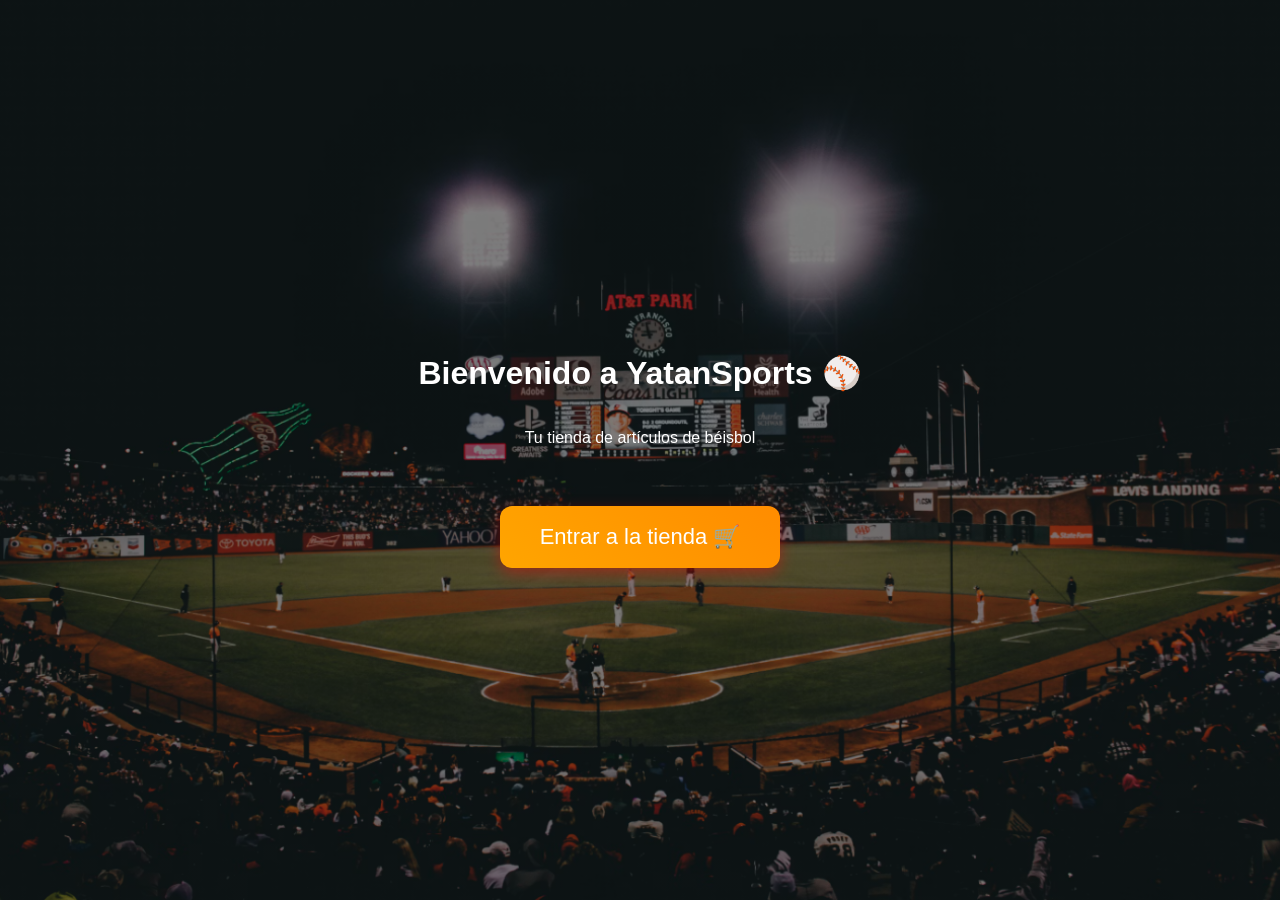
<file: index.html>
<!DOCTYPE html>
<html lang="es">
<head>
    <meta charset="UTF-8">
    <title>Bienvenido a YatanSports</title>

    <link rel="stylesheet" href="css/index.css">
</head>
<script src="script.js"></script>
<body>

    <h1>Bienvenido a YatanSports ⚾</h1>
    <p>Tu tienda de artículos de béisbol</p>

    <br>

    <a href="Tienda.html">
        <button>Entrar a la tienda 🛒</button>
    </a>

</body>
</html>
</file>
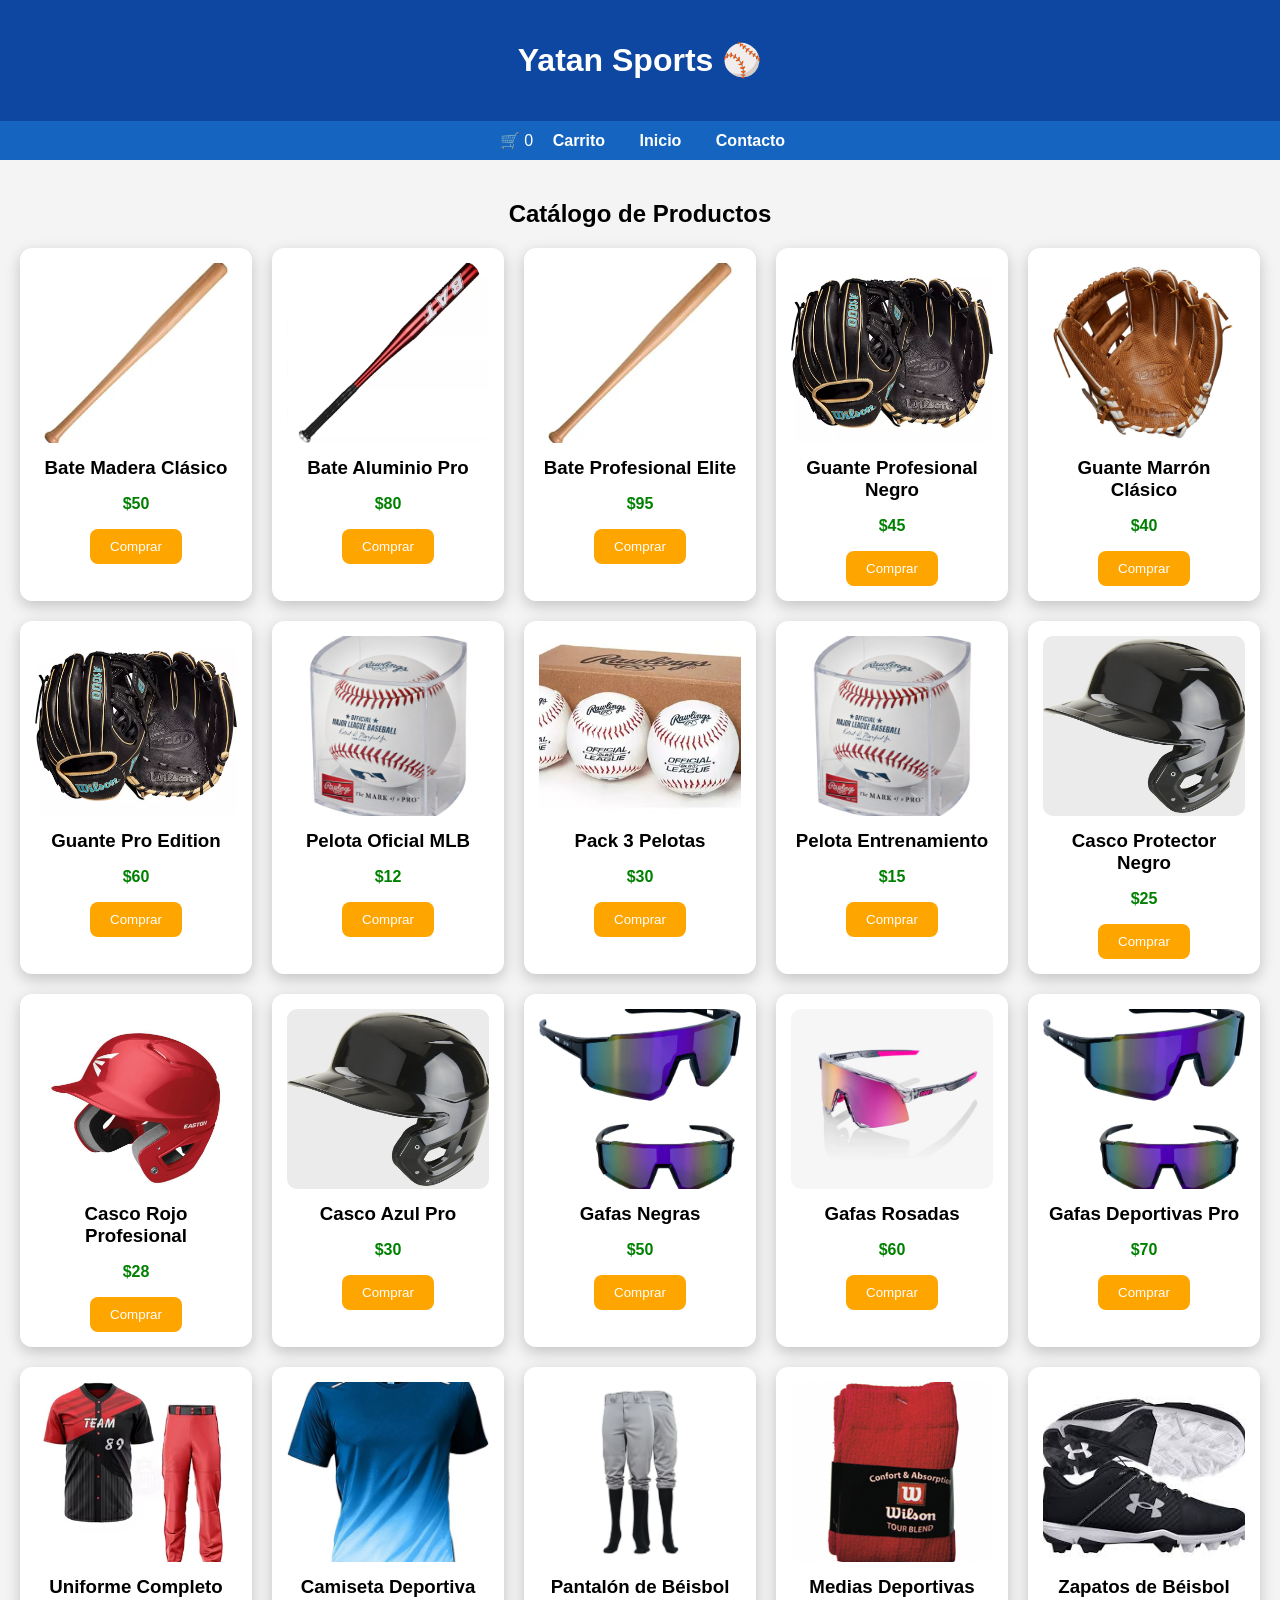
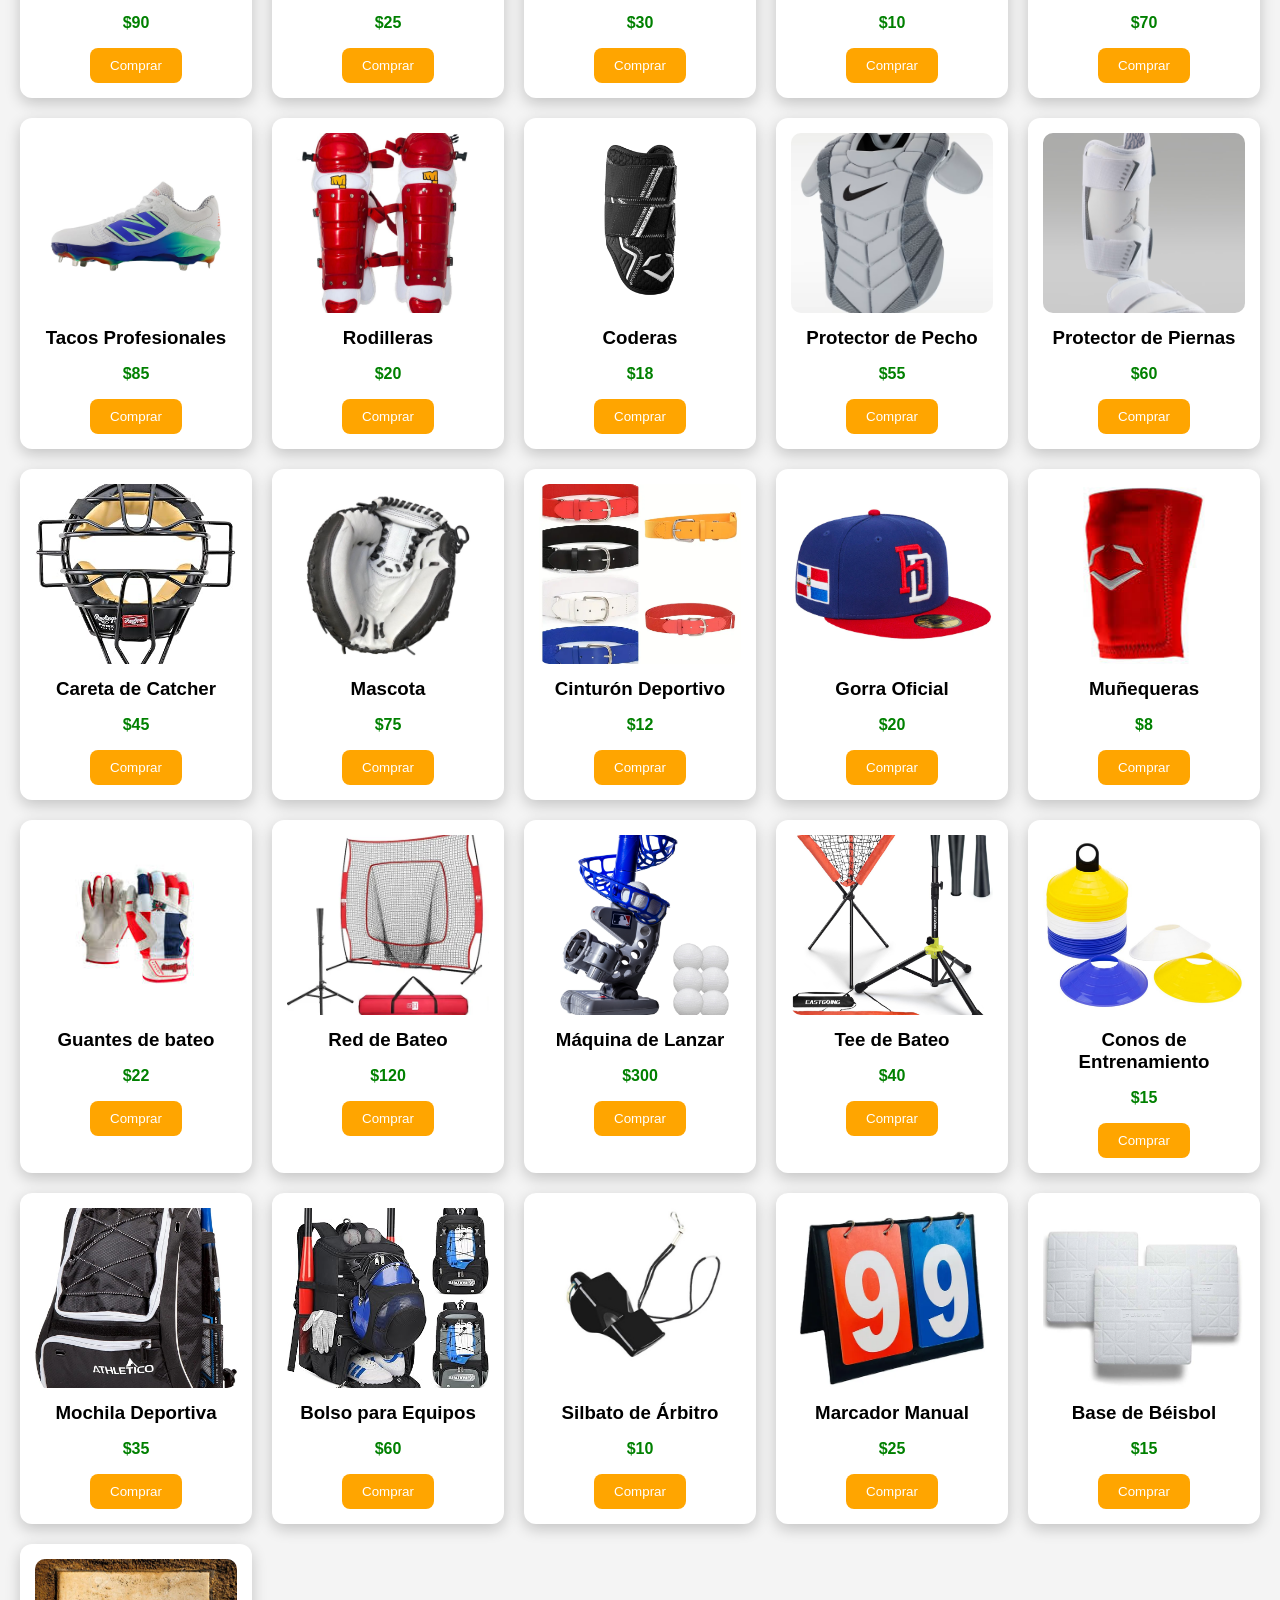
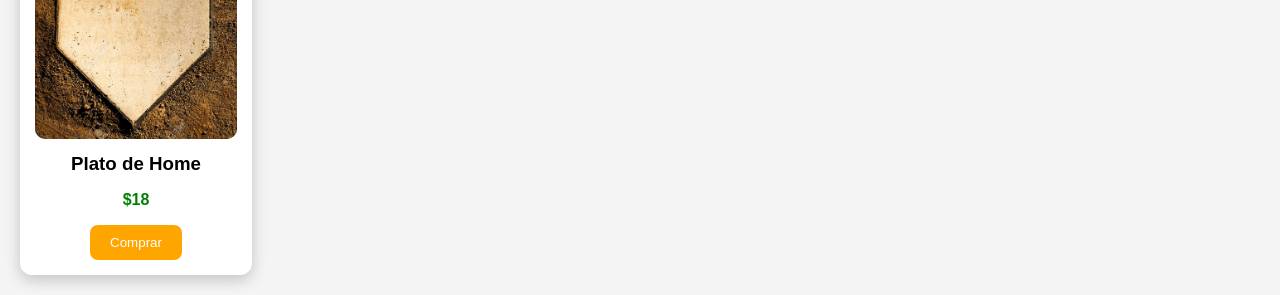
<file: productos.html>
<!DOCTYPE html>
<html lang="es">
<head>
    <meta charset="UTF-8">
    <title>Productos - Yatan Sports</title>

    <link rel="stylesheet" href="css/productos.css">
</head>

<script src="script.js"></script>
<body>

<header>
    <h1>Yatan Sports ⚾</h1>
</header>

<nav>
    <span style="color:white; margin-left:20px;">
       
🛒 <span id="contador-carrito">0</span>
</span>
<a href="Carrito.html">Carrito</a>
    <a href="index.html">Inicio</a>
    <a href="#" class="contacto">Contacto</a>
   
</nav>

<div class="container">
    <h2>Catálogo de Productos</h2>

    <div class="productos">

       
        <div class="producto">
            <img src="img/bate.webp">
            <h3>Bate Madera Clásico</h3>
            <p>$50</p>
            <button onclick="comprar('Bate Madera Clásico', 50)">Comprar</button>
        </div>

        <div class="producto">
            <img src="img/aluminio.webp">
            <h3>Bate Aluminio Pro</h3>
            <p>$80</p>
        <button onclick="comprar('Bate Aluminio Pro', 80)">Comprar</button>
        </div>

        <div class="producto">
            <img src="img/bate.webp">
            <h3>Bate Profesional Elite</h3>
            <p>$95</p>
            <button onclick="comprar('Bate Profesional Elite', 95)">Comprar</button>
        </div>

       
        <div class="producto">
            <img src="img/guante negro.webp">
            <h3>Guante Profesional Negro</h3>
            <p>$45</p>
            <button onclick="comprar('Guante Profesional Negro', 45)">Comprar</button>
        </div>

        <div class="producto">
            <img src="img/guante marron.webp">
            <h3>Guante Marrón Clásico</h3>
            <p>$40</p>
            <button onclick="comprar('Guante Marron Clasico', 40)">Comprar</button>
        </div>

        <div class="producto">
            <img src="img/guante negro.webp">
            <h3>Guante Pro Edition</h3>
            <p>$60</p>
            <button onclick="comprar('Guante Pro Edition', 60)">Comprar</button>
        </div>

        
        <div class="producto">
            <img src="img/Pelota Oficial MLB.jpg">
            <h3>Pelota Oficial MLB</h3>
            <p>$12</p>
            <button onclick="comprar('Pelota Oficial MLB', 12)">Comprar</button>
        </div>

        <div class="producto">
            <img src="img/Pack 3 Pelotas.webp">
            <h3>Pack 3 Pelotas</h3>
            <p>$30</p>
            <button onclick="comprar('Pack 3 Pelotas', 30)">Comprar</button>
        </div>

        <div class="producto">
            <img src="img/Pelota Oficial MLB.jpg">
            <h3>Pelota Entrenamiento</h3>
            <p>$15</p>
            <button onclick="comprar('Pelota Entrenamiento', 15)">Comprar</button>
        </div>

        <div class="producto">
            <img src="img/Casco Protector Negro.jpg">
            <h3>Casco Protector Negro</h3>
            <p>$25</p>
            <button onclick="comprar('Casco Protector Negro', 25)">Comprar</button>
        </div>

        <div class="producto">
            <img src="img/casco-de-beisbol-easton-alpha-rojo.jpg">
            <h3>Casco Rojo Profesional</h3>
            <p>$28</p>
            <button onclick="comprar('Casco Rojo Profesional', 28)">Comprar</button>
        </div>

        <div class="producto">
            <img src="img/Casco Protector Negro.jpg">
            <h3>Casco Azul Pro</h3>
            <p>$30</p>
            <button onclick="comprar('Csco Azul Pro', 30)">Comprar</button>
        </div>

        
        <div class="producto">
            <img src="img/Gafas.jpg">
            <h3>Gafas Negras</h3>
            <p>$50</p>
            <button onclick="comprar('Gafas Negras', 50)">Comprar</button>
        </div>

        <div class="producto">
            <img src="img/gafas rosas.webp">
            <h3>Gafas Rosadas</h3>
            <p>$60</p>
            <button onclick="comprar('Gafas Rosadas', 60)">Comprar</button>
        </div>

        <div class="producto">
            <img src="img/Gafas.jpg">
            <h3>Gafas Deportivas Pro</h3>
            <p>$70</p>
           <button onclick="comprar('Gafas Deportivas', 70)">Comprar</button>
        </div>

        

<div class="producto">
    <img src="img/uniforme completo.avif">
    <h3>Uniforme Completo</h3>
    <p>$90</p>
    <button onclick="comprar('Uniforme Completo', 90)">Comprar</button>
</div>

<div class="producto">
    <img src="img/camiseta deporiva.jpg">
    <h3>Camiseta Deportiva</h3>
    <p>$25</p>
    <button onclick="comprar('Camiseta Deportiva', 25)">Comprar</button>
</div>

<div class="producto">
    <img src="img/PantalonDeBeisbolSoftbolBeisportCortoGrisAdulto_e1f5cb87-dc6f-48f9-a55c-887fa8184e56_3333x.webp">
    <h3>Pantalón de Béisbol</h3>
    <p>$30</p>
    <button onclick="comprar('Pantalon de Beisbol', 30)">Comprar</button>
</div>

<div class="producto">
    <img src="img/medias.jpg">
    <h3>Medias Deportivas</h3>
    <p>$10</p>
    <button onclick="comprar('Medias Deportivas', 10)">Comprar</button>
</div>

<div class="producto">
    <img src="img/zapatos.jpg">
    <h3>Zapatos de Béisbol</h3>
    <p>$70</p>
    <button onclick="comprar('Zapatos de Beisbol', 70)">Comprar</button>
</div>

<div class="producto">
    <img src="img/Tacos Profesionales.jpg">
    <h3>Tacos Profesionales</h3>
    <p>$85</p>
    <button onclick="comprar('Tacos Profesionales', 85)">Comprar</button>
</div>


<div class="producto">
    <img src="img/Rodilleras-para-niños-KNEESPRTCTRKIDS-34.jpg">
    <h3>Rodilleras</h3>
    <p>$20</p>
    <button onclick="comprar('Rodilleras', 20)">Comprar</button>
</div>

<div class="producto">
    <img src="img/Coderas.png">
    <h3>Coderas</h3>
    <p>$18</p>
    <button onclick="comprar('Coderas', 18)">Comprar</button>
</div>

<div class="producto">
    <img src="img/Protector de Pecho.avif">
    <h3>Protector de Pecho</h3>
    <p>$55</p>
    <button onclick="comprar('Protector de Pecho', 55)">Comprar</button>
</div>

<div class="producto">
    <img src="img/Protector de Piernas.avif">
    <h3>Protector de Piernas</h3>
    <p>$60</p>
    <button onclick="comprar('Protector de Piernas ', 60)">Comprar</button>
</div>


<div class="producto">
    <img src="img/Careta de Catcher.jpg">
    <h3>Careta de Catcher</h3>
    <p>$45</p>
    <button onclick="comprar('Careta de Catcher', 45)">Comprar</button>
</div>

<div class="producto">
    <img src="img/Mascota.jpg">
    <h3>Mascota</h3>
    <p>$75</p>
    <button onclick="comprar('Mascota', 75)">Comprar</button>
</div>


<div class="producto">
    <img src="img/Cinturón Deportivo.webp">
    <h3>Cinturón Deportivo</h3>
    <p>$12</p>
    <button onclick="comprar('Cinturón Deportivo', 12)">Comprar</button>
</div>

<div class="producto">
    <img src="img/gorraAzulWBC_800x.webp">
    <h3>Gorra Oficial</h3>
    <p>$20</p>
    <button onclick="comprar('Gorra Oficial', 20)">Comprar</button>
</div>

<div class="producto">
    <img src="img/Muñequeras.jpg">
    <h3>Muñequeras</h3>
    <p>$8</p>
    <button onclick="comprar('Muñequeras', 8)">Comprar</button>
</div>

<div class="producto">
    <img src="img/Guantes de bateo.jpg">
    <h3>Guantes de bateo</h3>
    <p>$22</p>
    <button onclick="comprar('Guantes de bateo', 22)">Comprar</button>
</div>


<div class="producto">
    <img src="img/Red de Bateo.webp">
    <h3>Red de Bateo</h3>
    <p>$120</p>
   <button onclick="comprar('Red de Bateo', 120)">Comprar</button>
</div>

<div class="producto">
    <img src="img/Máquina de Lanzar.jpg">
    <h3>Máquina de Lanzar</h3>
    <p>$300</p>
    <button onclick="comprar('Maquina de Lanzar', 300)">Comprar</button>
</div>

<div class="producto">
    <img src="img/Tee de Bateo.jpg">
    <h3>Tee de Bateo</h3>
    <p>$40</p>
    <button onclick="comprar('Tee de Bateo', 40)">Comprar</button>
</div>

<div class="producto">
    <img src="img/Conos de Entrenamiento.jpg">
    <h3>Conos de Entrenamiento</h3>
    <p>$15</p>
    <button onclick="comprar('Conos de Entrenamiento', 15)">Comprar</button>
</div>


<div class="producto">
    <img src="img/Mochila Deportiva.jpg">
    <h3>Mochila Deportiva</h3>
    <p>$35</p>
    <button onclick="comprar('Mochila Deportiva', 35)">Comprar</button>
</div>

<div class="producto">
    <img src="img/Bolso para Equipos.jpg">
    <h3>Bolso para Equipos</h3>
    <p>$60</p>
    <button onclick="comprar('Bolso para Equipos', 60)">Comprar</button>
</div>


<div class="producto">
    <img src="img/Silbato de Árbitro.jpg">
    <h3>Silbato de Árbitro</h3>
    <p>$10</p>
    <button onclick="comprar('Silbato de Arbritos', 10)">Comprar</button>
</div>

<div class="producto">
    <img src="img/Marcador Manual.webp">
    <h3>Marcador Manual</h3>
    <p>$25</p>
    <button onclick="comprar('Marcador Manual', 25)">Comprar</button>
</div>

<div class="producto">
    <img src="img/Bases.png">
    <h3>Base de Béisbol</h3>
    <p>$15</p>
    <button onclick="comprar('Base de Beisbol', 15)">Comprar</button>
</div>

<div class="producto">
    <img src="img/Plato de Home.jpg">
    <h3>Plato de Home</h3>
    <p>$18</p>
    <button onclick="comprar('Plato de Home', 18)">Comprar</button>
    
</div>

    </div>
</div>



</body>
</html>
</file>
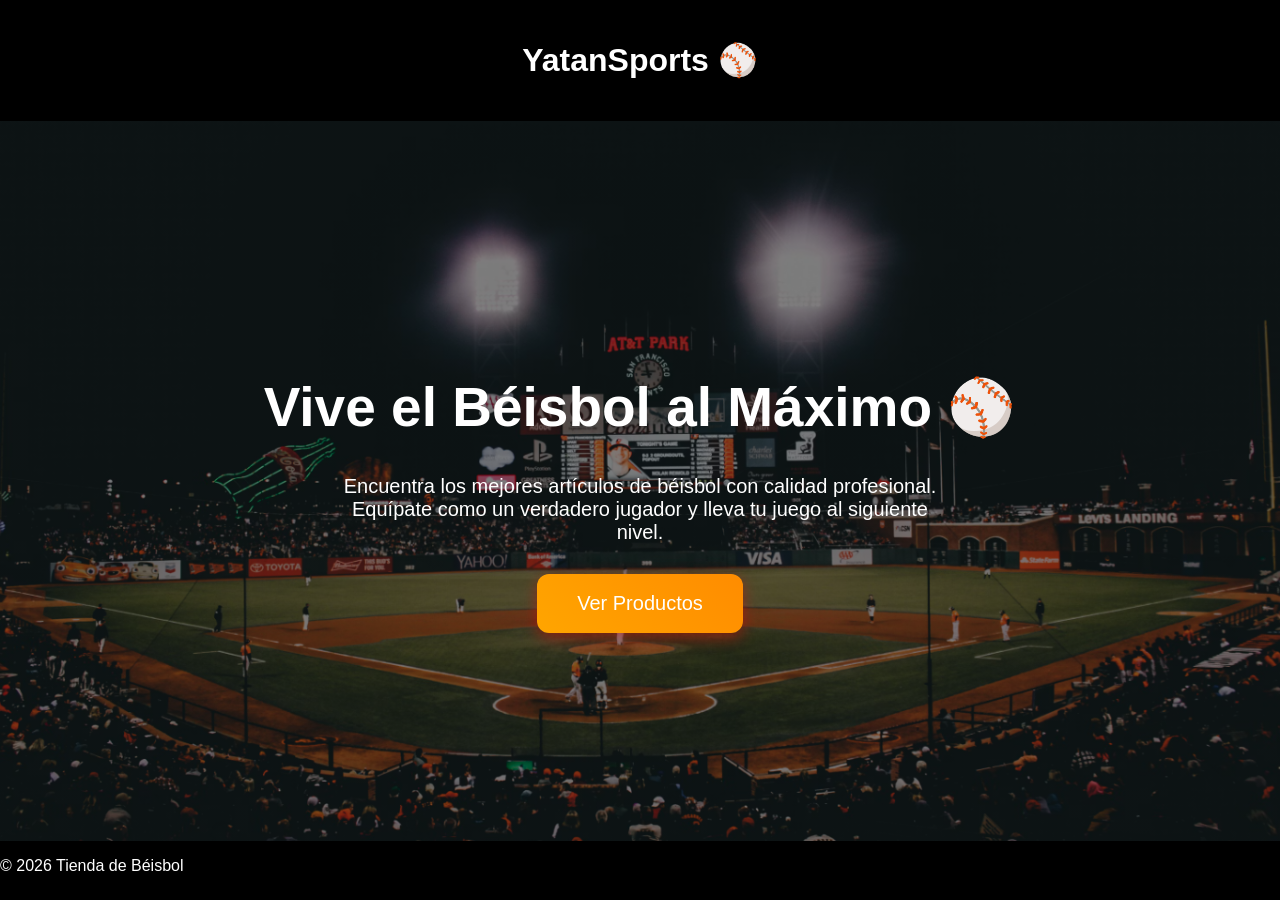
<file: Tienda.html>
<!DOCTYPE html>
<html lang="es">
<head>
    <meta charset="UTF-8">
    <title>Yatan Sports</title>

    <link rel="stylesheet" href="css/Tienda.css">

    
</head>
<script src="script.js"></script>
<body>

<header>
    <h1>YatanSports ⚾</h1>
</header>


<div class="hero">
    <h2>Vive el Béisbol al Máximo ⚾</h2>
    <p>
        Encuentra los mejores artículos de béisbol con calidad profesional.
        Equípate como un verdadero jugador y lleva tu juego al siguiente nivel.
    </p>

    <div class="botones">
        <a href="productos.html">
            <button>Ver Productos</button>
        </a>

            
        </a>
    </div>
</div>

<footer>
    <p>© 2026 Tienda de Béisbol</p> 
</footer>

</body>
</html>
</file>
<file: css/index.css>
body {
    font-family: Arial;
    text-align: center;
    color: white;
    margin: 0;

    display: flex;
    flex-direction: column;
    justify-content: center;
    align-items: center;

    min-height: 100vh;

    background: linear-gradient(rgba(0,0,0,0.5), rgba(0,0,0,0.5)),
                url("../img/HOLA.png");

    background-size: cover;
    background-position: center;
}


button {
    padding: 18px 40px;
    font-size: 22px;
    background: linear-gradient(45deg, orange, darkorange);
    color: white;
    border: none;
    cursor: pointer;
    border-radius: 12px;
    margin-top: 25px;
   box-shadow: 0px 5px 15px rgba(255, 0, 0, 0.4);
    transition: all 0.3s ease;
    
}


button:hover {
    transform: scale(1.1);
    box-shadow: 0px 8px 20px rgba(0,0,0,0.6);
}
</file>
<file: css/productos.css>
body {
    margin: 0;
    font-family: Arial, sans-serif;
    background: #f4f4f4;
}


header {
    background: #0d47a1;
    color: white;
    text-align: center;
    padding: 20px;
}


nav {
    background: #1565c0;
    text-align: center;
    padding: 10px;
}

nav a {
    color: white;
    text-decoration: none;
    margin: 0 15px;
    font-weight: bold;
    position: relative;
}

nav a::after {
    content: "";
    position: absolute;
    width: 0;
    height: 3px;
    left: 0;
    bottom: -5px;
    background: orange;
    transition: 0.3s;
}

nav a:hover::after {
    width: 100%;
}


.container {
    padding: 20px;
}

.container h2 {
    text-align: center;
    margin-bottom: 20px;
}


.productos {
    display: grid;
    grid-template-columns: repeat(auto-fit, minmax(220px, 1fr));
    gap: 20px;
}


.producto {
    background: white;
    border-radius: 12px;
    padding: 15px;
    text-align: center;
    box-shadow: 0px 5px 15px rgba(0,0,0,0.2);
    transition: 0.3s;
}

.producto:hover {
    transform: translateY(-10px);
}


.producto img {
    width: 100%;
    height: 180px;
    object-fit: cover;
    border-radius: 10px;
}


.producto h3 {
    margin: 10px 0;
}

.producto p {
    color: green;
    font-weight: bold;
}


.producto button {
    padding: 10px 20px;
    border: none;
    background: orange;
    color: white;
    border-radius: 8px;
    cursor: pointer;
    transition: 0.3s;
}

.producto button:hover {
    background: darkorange;
}
.nav {
    background: #1565c0;
    text-align: center;
    padding: 10px;
    overflow: visible; 
}
.contacto {
    position: relative;
    display: inline-block; 
}

.contacto::after {
    content: "📞 829 606 1564";
    position: absolute;
    
    
    left: 50%;
    transform: translateX(-50%);

    bottom: calc(100% + 10px); 
   
    

  
    white-space: nowrap;    
    width: max-content;     
    z-index: 1000;          

    background: rgba(161, 8, 8, 0);
    color: white;
    padding: 6px 12px;
    border-radius: 6px;
    font-size: 14px;
    
    
    opacity: 0;
    visibility: hidden;
    transition: 0.3s;
}

.contacto:hover::after {
    opacity: 1;
    visibility: visible;
}
</file>
<file: css/Tienda.css>
body {
        margin: 0;
        font-family: Arial, sans-serif;
         background: #000000;
        }
        
        header {
    background: #000000;
    color: white;
    text-align: center;
    padding: 20px;
}
        
        
        .hero {
            min-height: 80vh;
            display: flex;
            flex-direction: column;
            justify-content: center;
            align-items: center;
            text-align: center;
            

           background: linear-gradient(rgba(0,0,0,0.5), rgba(0,0,0,0.5)),
                url("../img/HOLA.png");
    
    background-size: cover;
    background-position: center;
    
    
            

            animation: fadeIn 1.5s ease;
        }

        .hero h2 {
            font-size: 55px;
            margin-bottom: 15px;
            color: rgb(255, 255, 255);
        }

        .hero p {
            font-size: 20px;
            max-width: 600px;
            margin-bottom: 30px;
            color: rgb(255, 255, 255);
        }

        .botones {
            display: flex;
            gap: 20px;
            flex-wrap: wrap;
        }

        .botones button {
            padding: 18px 40px;
            font-size: 20px;
            border: none;
            border-radius: 12px;
            background: linear-gradient(45deg, orange, darkorange);
            color: rgb(255, 255, 255);
            cursor: pointer;
            box-shadow: 0px 5px 15px rgba(255, 0, 0, 0.4);
            transition: 0.3s;
        }

        .botones button:hover {
            transform: scale(1.1);
            box-shadow: 0px 8px 20px rgb(0, 0, 0);
        }

        @keyframes fadeIn {
            from {
                opacity: 0;
                transform: translateY(60px);
            }
            to {
                opacity: 1;
                transform: translateY(0);
            }
        }
        footer p {
    color: white;
}
</file>
